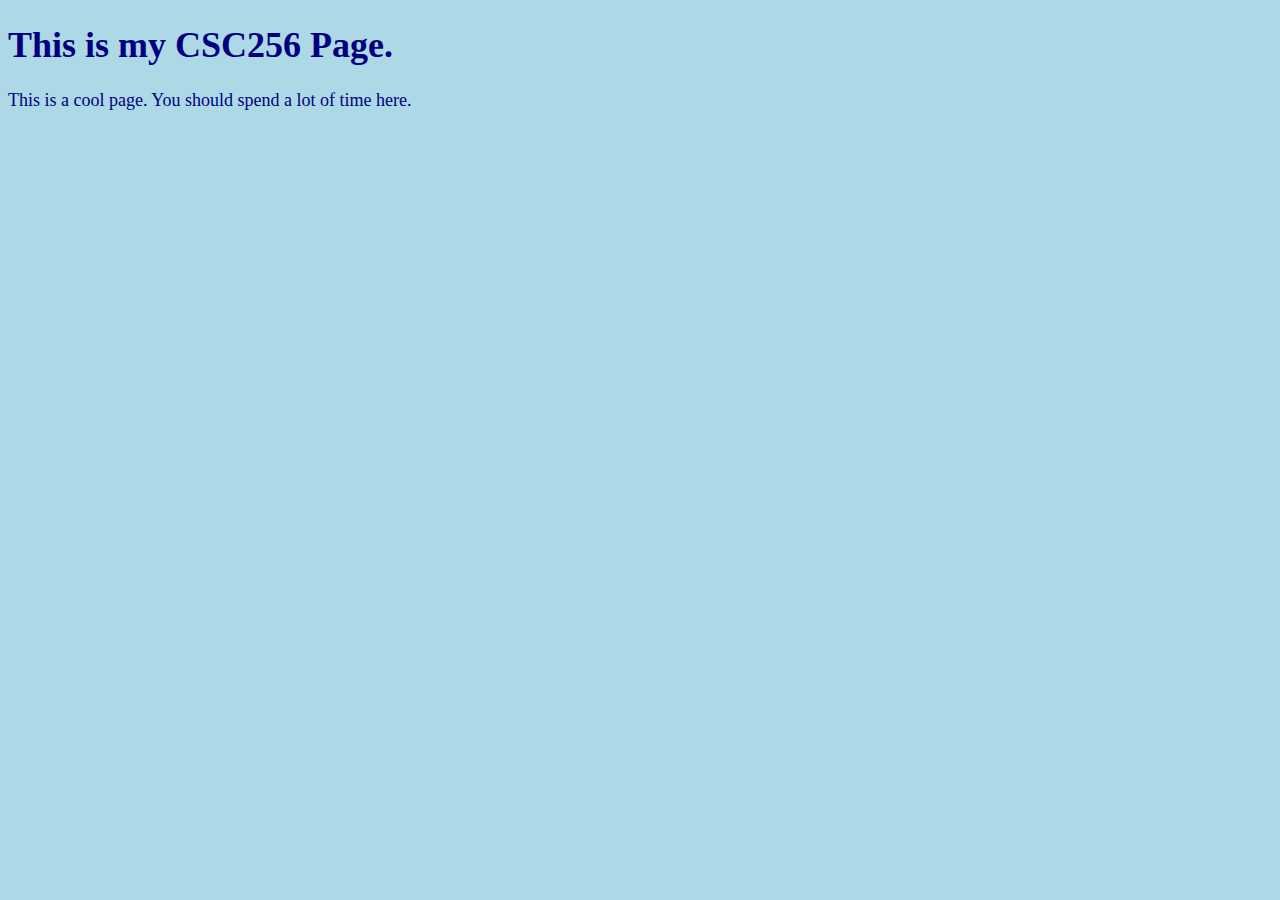
<file: index.html>
<!DOCTYPE html>
<html lang="en">
<head>
    <meta charset="UTF-8">
    <meta http-equiv="X-UA-Compatible" content="IE=edge">
    <meta name="viewport" content="width=device-width, initial-scale=1.0">
    <title>CSC256 Index</title>
    <link rel="stylesheet" href="main.css">
    <script src="code.js"></script>
</head>
<body>
    <h1>This is my CSC256 Page.</h1>

    <p>
        This is a cool page. You should spend a lot of time here.
    </p>
</body>
</html>
</file>
<file: main.css>
body{
    background-color: lightblue;
    color: navy;
    font-size: large;
    font-family: Cambria, Cochin, Georgia, Times, 'Times New Roman', serif;
}
</file>
